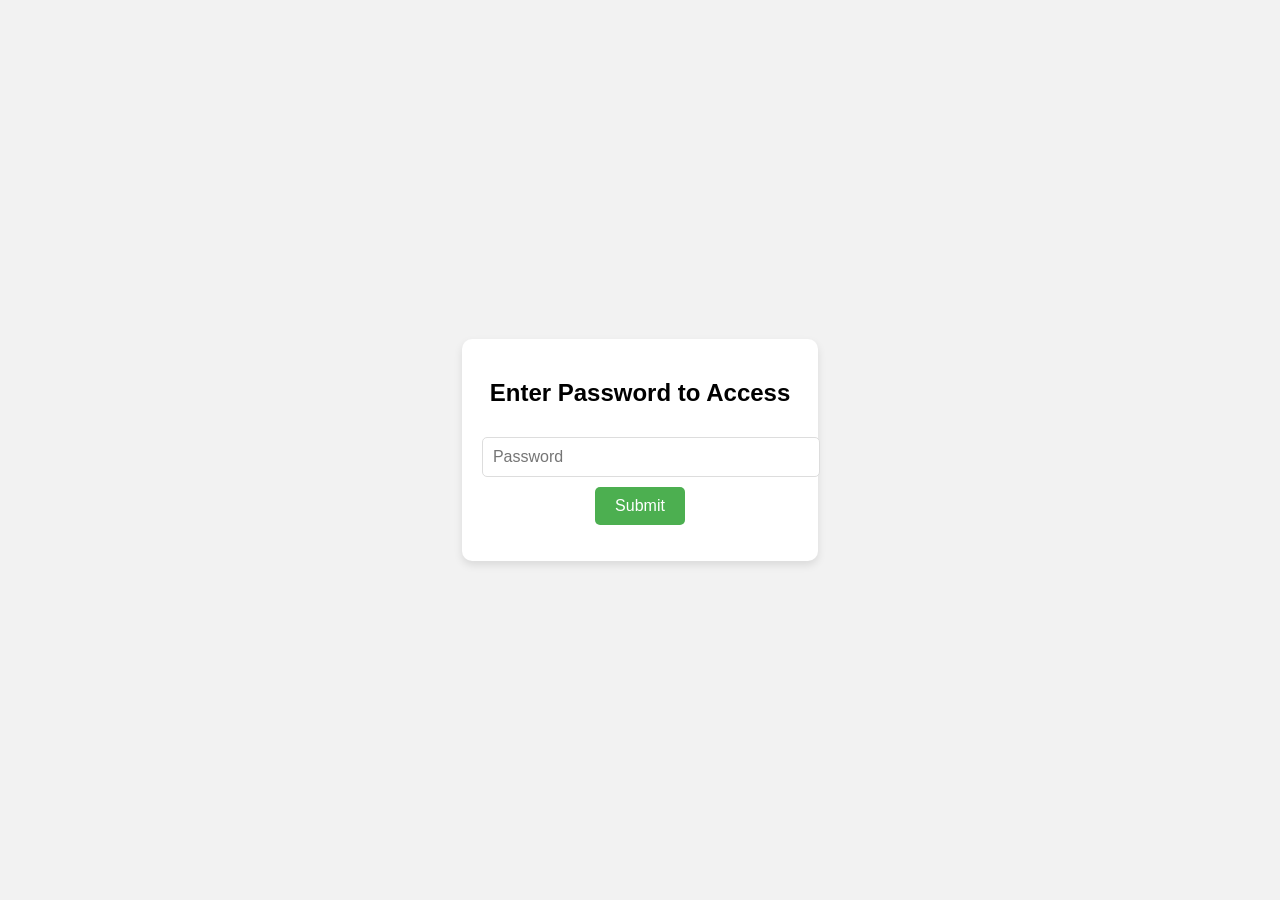
<file: Index.html>
<!DOCTYPE html>
<html lang="en">
<head>
    <meta charset="UTF-8">
    <meta name="viewport" content="width=device-width, initial-scale=1.0">
    <title>Protected Page</title>
    <style>
        body {
            font-family: Arial, sans-serif;
            display: flex;
            justify-content: center;
            align-items: center;
            height: 100vh;
            margin: 0;
            background-color: #f2f2f2;
        }
        #password-form {
            text-align: center;
            background-color: #fff;
            padding: 20px;
            border-radius: 10px;
            box-shadow: 0px 4px 8px rgba(0, 0, 0, 0.1);
        }
        input[type="password"] {
            padding: 10px;
            font-size: 16px;
            margin: 10px 0;
            border-radius: 5px;
            border: 1px solid #ddd;
            width: 100%;
        }
        button {
            padding: 10px 20px;
            font-size: 16px;
            border-radius: 5px;
            border: none;
            background-color: #4CAF50;
            color: #fff;
            cursor: pointer;
        }
    </style>
</head>
<body>

<div id="password-form">
    <h2>Enter Password to Access</h2>
    <input type="password" id="password" placeholder="Password">
    <button onclick="checkPassword()">Submit</button>
    <p id="message" style="color: red;"></p>
</div>

<script>
    function checkPassword() {
        const password = document.getElementById("password").value;
        const correctPassword = "Bruh"; // Set your password here
        const message = document.getElementById("message");

        if (password === correctPassword) {
            message.textContent = "Access granted.";
            window.location.href = "protected_page.html"; // Redirect to the protected page
        } else {
            message.textContent = "Incorrect password. Please try again.";
        }
    }
</script>

</body>
</html>
</file>
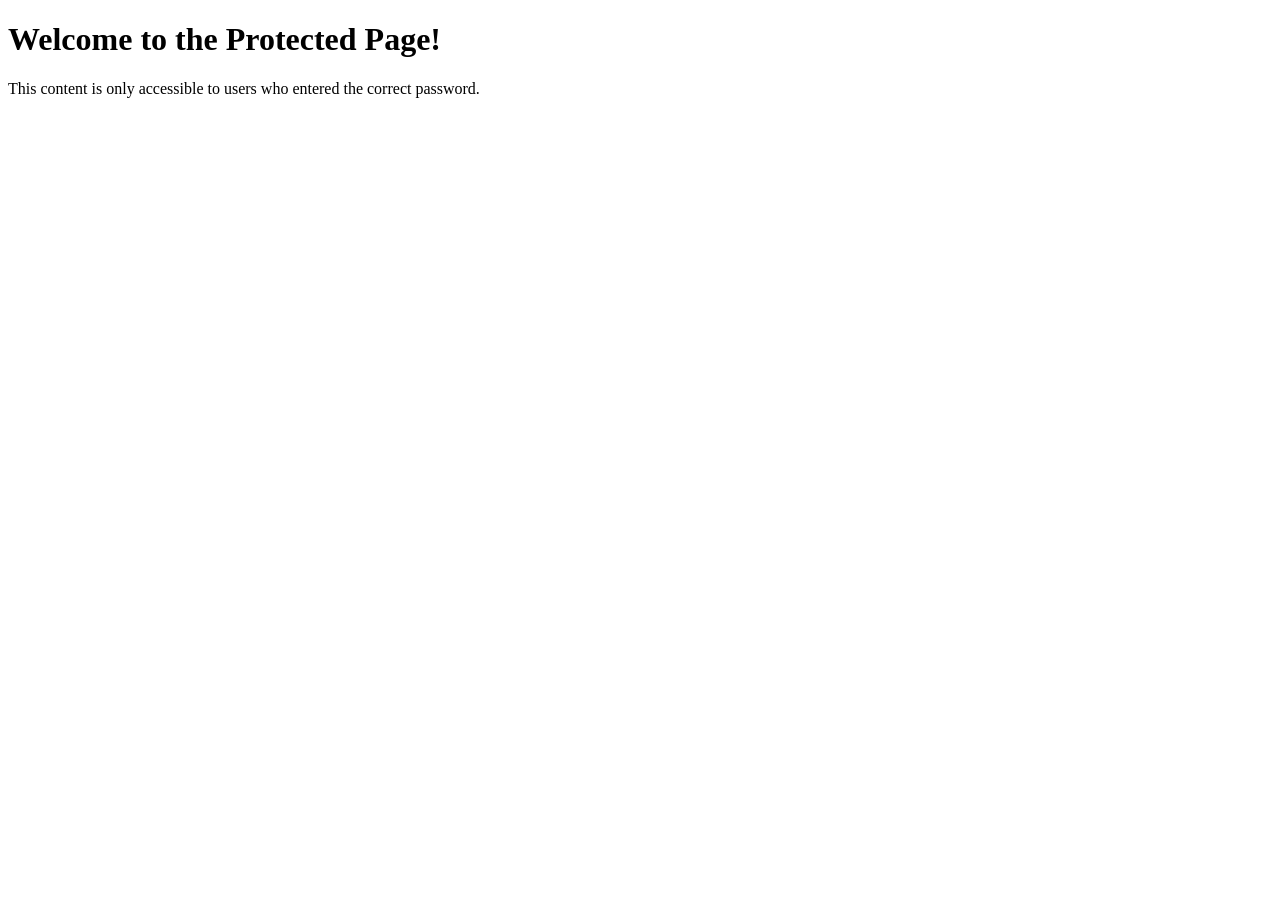
<file: protected_page.html>
<!DOCTYPE html>
<html lang="en">
<head>
    <meta charset="UTF-8">
    <meta name="viewport" content="width=device-width, initial-scale=1.0">
    <title>Protected Content</title>
</head>
<body>
    <h1>Welcome to the Protected Page!</h1>
    <p>This content is only accessible to users who entered the correct password.</p>
</body>
</html>
</file>
